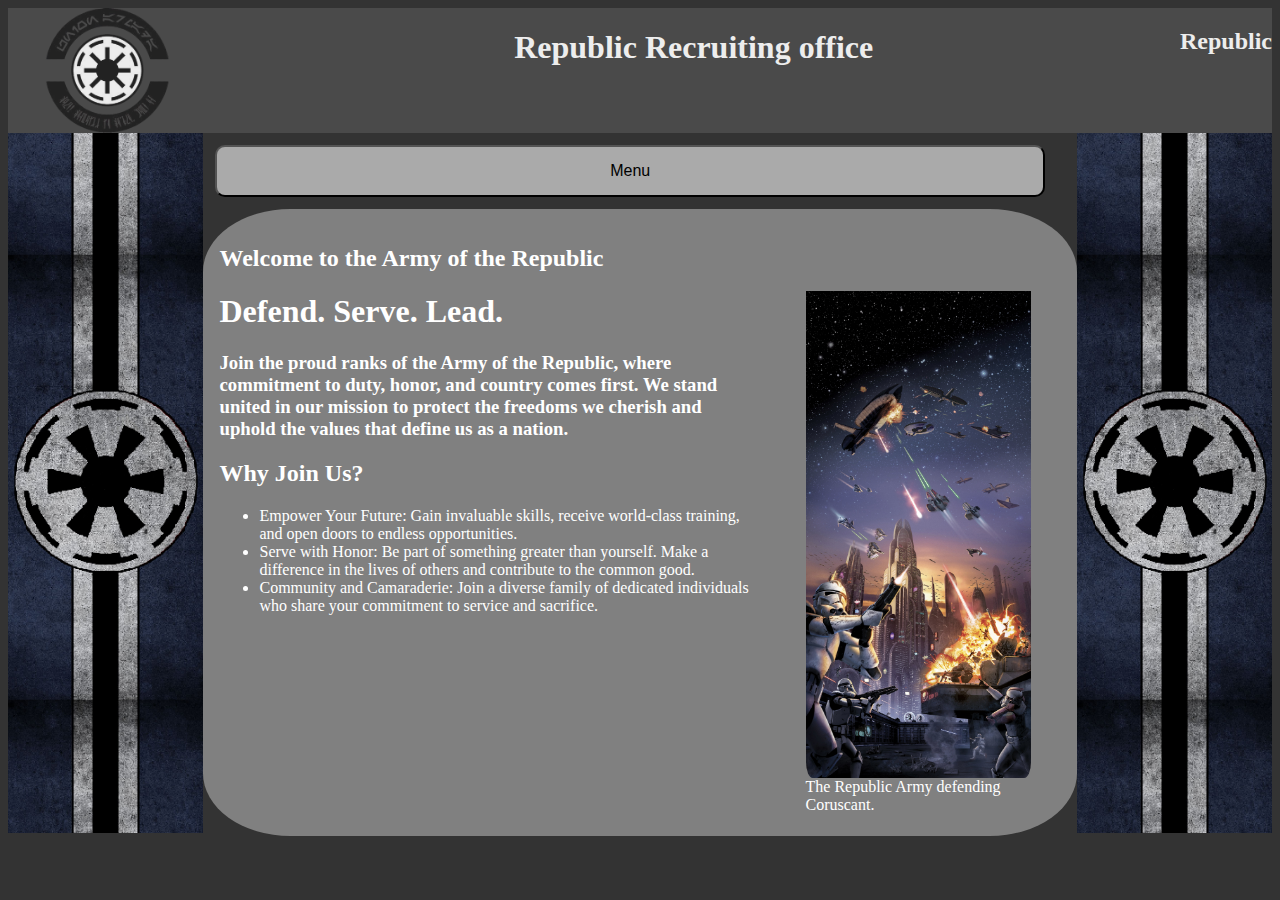
<file: index.html>
<!--  (for HTML files)
 
Project:  Recruitment
Name: Presten Stevens
Submitted: 12/2/2024
 
I declare that the following source code was written by me, or provided
by the instructor for this project. I understand that copying source
code from any other source, providing source code to another student, 
or leaving my code on a public web site constitutes cheating.
I acknowledge that  If I am found in violation of this policy this may result
in a zero grade, a permanent record on file and possibly immediate failure of the class.
   
 
*/   (for JS/CSS files)
--> 

<!DOCTYPE html>
<html lang="en">

<head>
    <link rel="stylesheet" href="css/styles.css">
    <link href="https://fonts.googleapis.com/css2?family=Orbitron&display=swap" rel="stylesheet">
    <meta charset="UTF-8">
    <meta name="viewport" content="width=device-width, initial-scale=1">
    <title>Recruitment office</title>
</head>
    <body> 
        <div id="grid-container">
            <div id="grid-menu">
                <header class="headher">
                     
                    <img src="logo2.png" id="logo" alt="logo" height="125px">
                    
                    <h1 class="headher">
                    Republic Recruiting office
                    </h1>

                    <h2>Republic </h2>
    
                </header>
               
            </div>
            <div id="grid-right-banner">
                <img src="banner.PNG" id="bannar" alt="Republic Banner" height="700" justify="right">
            </div>
            <article id="grid-middle">
                <button id="menuLink">Menu</button>
                
                <section id="container">
                    <div class="main-container">
                        <p><h2>Welcome to the Army of the Republic</h2>

                        <h1>Defend. Serve. Lead.</h1>
                            
                        <h3>Join the proud ranks of the Army of the Republic, where commitment to duty, honor, and country comes first. We stand united in our mission to protect the freedoms we cherish and uphold the values that define us as a nation.</h3></p>
                        
                        <h2>Why Join Us?</h2>
                        <ul>
                            <li>Empower Your Future: Gain invaluable skills, receive world-class training, and open doors to endless opportunities.</li>
                            <li>Serve with Honor: Be part of something greater than yourself. Make a difference in the lives of others and contribute to the common good. </li>
                            <li>Community and Camaraderie: Join a diverse family of dedicated individuals who share your commitment to service and sacrifice. </li>
                        </ul>
                    
                        
                        
                        
                    </div>
                    <figure>
                        <img src="leftside.jpg" id="ganda" alt="Advert" class="propaganda" width="225px">
                        <figcaption> The Republic Army defending Coruscant.</figcaption>
                    </figure>
                </section>
            </article>
            <div id="grid-left-banner">
                <img src="banner.PNG" id="bannar2" alt="Republic Banner" height="700" justify="left">
            </div>
                
            <div id="grid-bottom"></div>
        </div>
        
        <div class="hidden" id="menuContent">
            <div class="popup-content">
                <ul>
                    <li><span class="link" id="vidLink"><h2>Click here to watch the Grand Army in action</h2></span></li>
                    <li><span class="link" id="abtLink"><h2>about us</h2></span></li>
                    <li><span class="link" id="contactLink"><h2>contact info</h2></span></li>
                    <li><span class="link" id="formLink"><h2>new visit form</h2></span></li>
                    <button id="themeChange">Change theme</button>
                </ul>
            </div>
        </div>

        <div class="hidden" id="hiddenContainer">
            <div class="popup-content">
                <iframe width="640" height="360" 
                    src="https://youtu.be/6p86JJ0zX3Q" 
                    frameborder="0" 
                    allowfullscreen> 
                </iframe>
                <span class="close" id="close-popup">&times;</span>
            </div>
        </div>

        <div class="hidden" id="hiddenAbtContainer">
            <div class="popup-content">
                <p>
                    <h2>About Us</h2>
                    United in Service, Strength, and Sacrifice

                    The Grand Army of the Republic stands as a beacon of hope and strength, dedicated to the protection and service of our nation and its values. Founded on principles of duty, honor, and respect, we are more than just a military force—we are a family committed to safeguarding freedom and promoting peace.

                    <h2>Our Mission</h2>
                    Our mission is to defend our homeland against any threat, support our allies, and foster stability around the globe. We believe in the importance of proactive engagement and humanitarian efforts, ensuring that our presence contributes to a safer and more secure world.

                    <h2>Core Values</h2>
                    Integrity: We uphold the highest ethical standards and act with honesty in all our endeavors.
                    Courage: We face challenges head-on, demonstrating bravery in the pursuit of our mission.
                    Commitment: We are dedicated to our duty, our fellow soldiers, and the communities we serve.
                    Training and Development
                    We provide comprehensive training programs designed to equip our members with the skills and knowledge necessary for success. From advanced military tactics to leadership development, we ensure that our soldiers are prepared for any challenge they may encounter.

                    <h2>Community Engagement</h2>
                    The Grand Army of the Republic is deeply rooted in the communities we serve. We actively participate in outreach programs, educational initiatives, and disaster relief efforts, reinforcing our commitment to making a positive impact both at home and abroad.
                </p>
                <span class="close" id="close-abt-popup">&times;</span>
            </div>
        </div>
        <div class="hidden" id="hiddenContContainer">
            <div class="popup-content">
                <p>
                    <h2>Contact Information for the Grand Army of the Republic</h2>
                    <h2>General Inquiries:</h2>

                    Phone: (555) 012-3456<br/>
                    Email: info@grandarmyrepublic.org<br/>
                    <h2>Recruitment Office:</h2>

                    Phone: (555) 987-6543<br/>
                    Email: recruitment@grandarmyrepublic.org<br/>
                    Headquarters Address: Grand Army of the Republic<br/>
                    123 Valor Lane<br/>
                    Fort Courage, AR 67890<br/>

                    <h2>Social Media:</h2>

                    Facebook: facebook.com/GrandArmyRepublic<br/>
                    Twitter: twitter.com/GrandArmyRep<br/>
                    Instagram: instagram.com/GrandArmyRepublic<br/>
                </p>
                <span class="close" id="close-cont-popup">&times;</span>
            </div>
        </div>

        <div class="hidden" id="formContent">
            <div class="popup-content">
                <h1>Visitor Form</h1>
                <div id="success" class="successMsg" style="display:none">
                Thank you for logging your visit!
                </div>
                <form id="myform" novalidate method="GET" action="https://wp.zybooks.com/form-viewer.php">
                <ul class="flex">
                    <li class="section-display">
                    <label for="first-name">First Name</label>
                    <input type="text" id="first-name" name="first-name" placeholder="Enter your first name here">
                    <div class="errorMsg"></div>
                    </li>
                    <li >
                    <label for="last-name">Last Name</label>
                    <input type="text"  id="last-name" name="last-name" placeholder="Enter your last name here">
                    <div class="errorMsg"></div>
                    </li>
                    <li >
                    <label for="address">Address</label>
                    <input type="text"  id="address" name="address" placeholder="Enter your address here">
                    <div class="errorMsg"></div>
                    </li>
                    <li >
                    <label for="city">City</label>
                    <input type="text"  id="city" name="city" placeholder="Enter your city here">
                    <div class="errorMsg"></div>
                    </li>
                    <li >
                    <label for="state">State</label>
                    <input type="text"  id="state" name="state" placeholder="Enter your state here">
                    <div class="errorMsg"></div>
                    </li>
                    <li >
                    <label for="zip">Zip</label>
                    <input type="text"  id="zip" name="zip" placeholder="Enter your zip code here">
                    <div class="errorMsg"></div>
                    </li>
                    <li >
                    <label for="email">Email</label>
                    <input type="text" id="email" name="email" placeholder="Enter your email here">
                    <div class="errorMsg"></div>
                    </li>
                    <li>
                    <label for="phone">Phone</label>
                    <input type="text" id="phone" placeholder="Enter your phone here">
                    <div class="errorMsg"></div>
                    </li>
                    <li>
                    <h2>How did you find my page</h2>
                    </li>
                    <li>
                    <input type="checkbox" id='google' name='find-page' value="google">
                    <label for="google">Google Search</label>
                    </li>
                    <li>
                    <input type="checkbox" id='friend' name='find-page' value="friend">
                    <label for="friend">Friend</label>
                    </li>
                    <li>
                    <input type="checkbox" id='newspaper' name='find-page' value="newspaper">
                    
                    <label for="newspaper">News Paper</label>
                    <div class="errorMsg"></div>
                    </li>
                    
                    <li>
                    <label for="comment">Comments</label>
                    <textarea rows="4" id="comment" placeholder="Enter your comments here"></textarea>
                    </li>
                    
                    <li>
                    <button type="submit">Send</button>
                    </li>
                </ul>
                </form>
            </div>
        </div>
        <script src="js/validation.js"></script>
        <script src="js/main.js"></script>
        <script src="js/script.js"></script>
    </body>
</html>
</file>
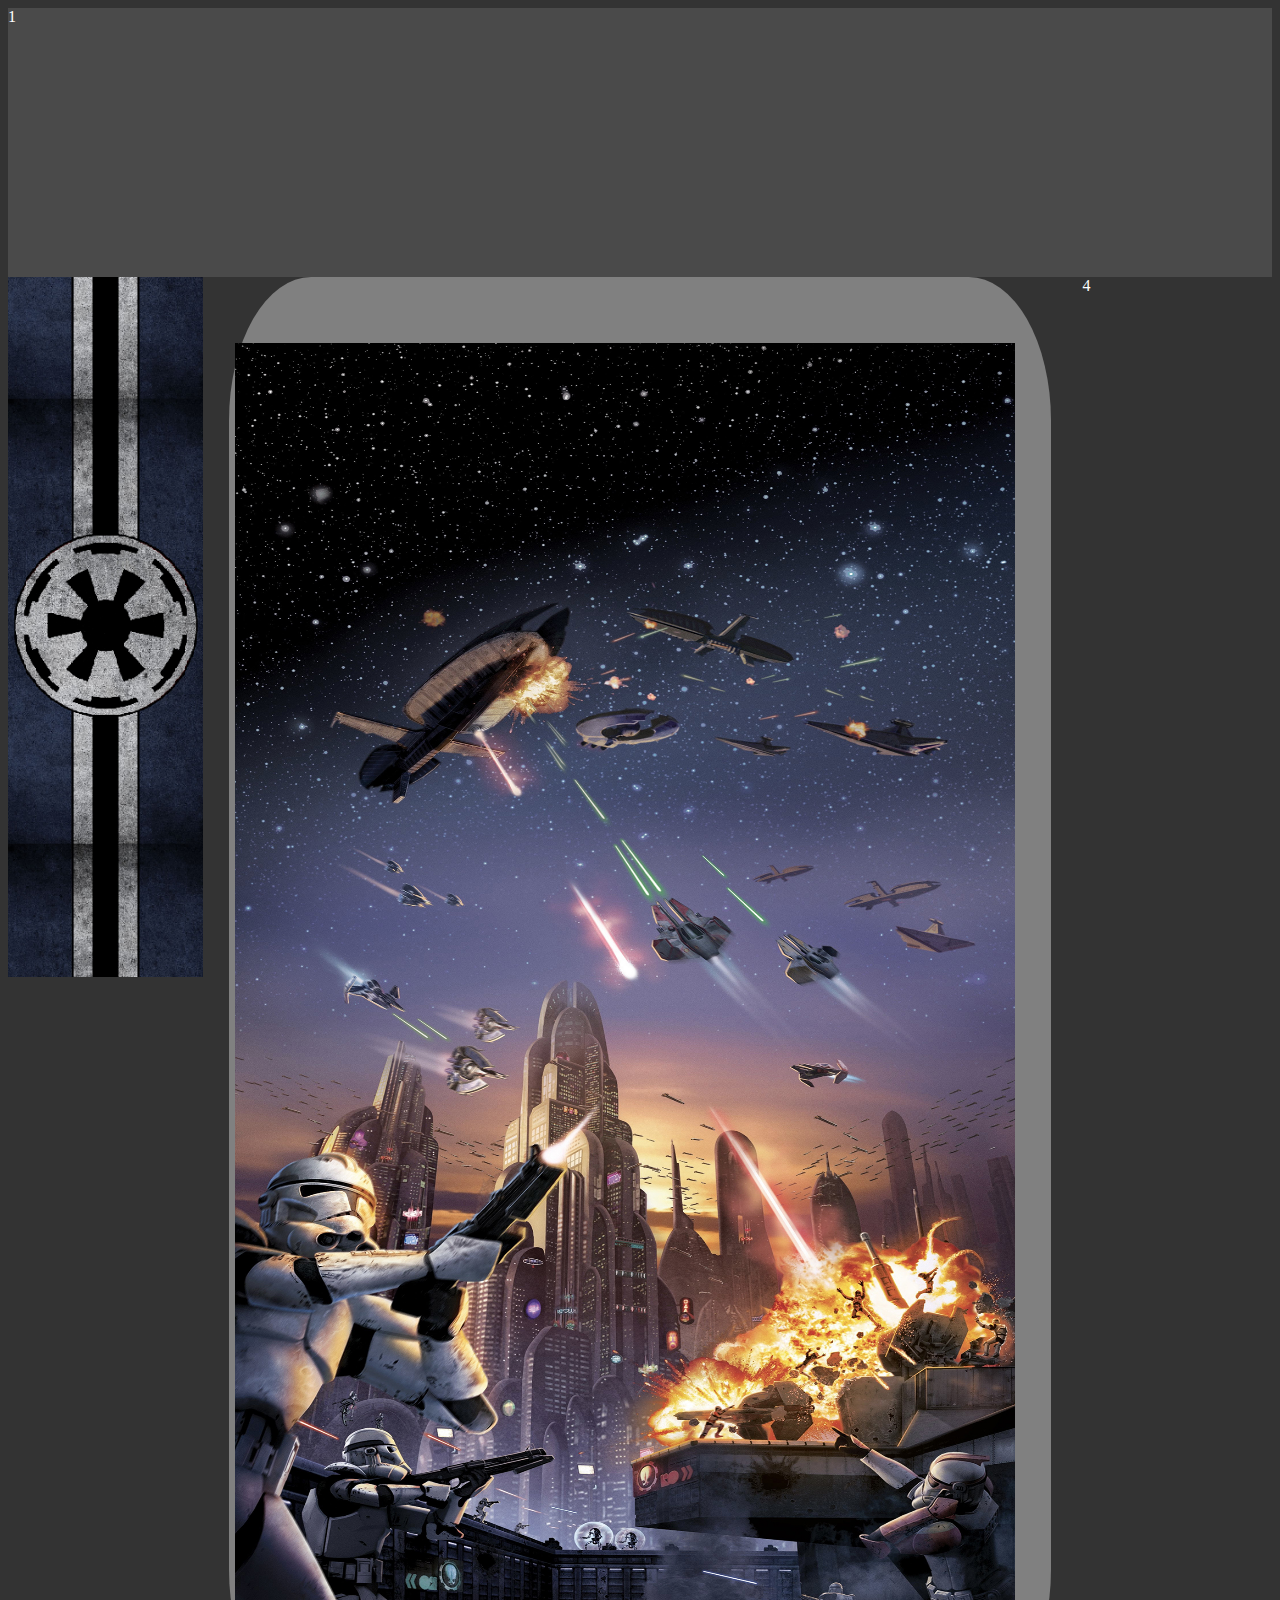
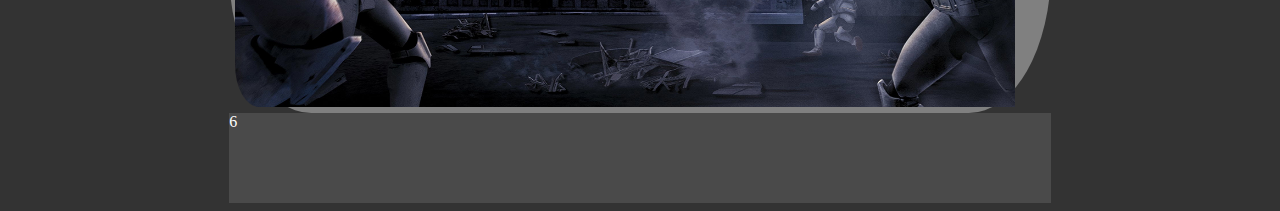
<file: homepg.html>
<!DOCTYPE html>
<html lang="en">

<head>
    <link rel="stylesheet" href="styles.css">
    <meta charset="UTF-8">
    <title>Recruitment</title>
</head>
    <body> 

        <div id="grid-container">
            <div id="grid-menu">1</div>
            <div id="grid-right-banner">
                <img src="banner.PNG" alt="banner" height="700">
            </div>
            <div id="grid-left-banner">4</div>
            <article id="grid-middle">
                <section id="container">
                    <img src="leftside.jpg" alt="Advert" class="propaganda" width="300">
                </section>

            </article>
            <div id="grid-bottom">6</div>
        </div>
    </body>
</html>
</file>
<file: css/styles.css>
/*I added changes to the buttons so that they were more centered and the shadow would change with the theme. */
#grid-container {
    display: grid; 
    justify-content: space-between;
    grid-template-columns: auto auto auto;
    grid-template-rows: auto auto auto;
 }
 
 #grid-menu {
    grid-column: 1 / 4;
    background-color: rgba(169, 169, 169, 0.205);
 }

 #grid-bottom {
    grid-column: 1 / 4;
    background-color: rgba(169, 169, 169, 0.205);
 }

 .propaganda{
    flex: 1;
    float: right; 
    padding-top: 60px;
    /* padding-right: 30px; */
    border-radius: 3%;  
 }

 .right{
    display: flex;
    justify-content: flex-end;
 }

 #container {

    display: flex;
    position: relative;
    background-color: gray;
    border-radius: 10%;
    padding: 6px;
 }

 .headher {
    z-index: -1;
    position: relative;
    display: flex;
    justify-content:space-between ;
    
 }

 header{
    position: fixed;
    top: 0;
    left: 0;
    z-index: 1000;
 }

 body {
    background-color: #333; /* Dark grey */
    color: white; /* Optional: Change text color to white for better contrast */
    
}
button{
    background-color: #aaa;
    width: 95%;
    padding: 15px;
    font-size: 1em;
    margin: 12px;
    border-radius: 10px;
}

button:hover {
    box-shadow: 0 12px 16px 0 rgba(68, 0, 255, 0.24), 0 17px 50px 0 rgba(68, 0, 255, 0.19);
}
.hidden {
    margin-top: 10px;
    padding: 10px;
    border: 1px solid black;
    background-color: #2e2c2ce3;
    display: none; /* Hidden by default */
    position: fixed; /* Stay in place */
    z-index: 1000; /* Sit on top */
    left: 0;
    top: 0;
    width: 100%; /* Full width */
    height: 100%; /* Full height */
    overflow: auto; /* Enable scroll if needed */
    background-color: rgba(0, 0, 0, 0.7); /* Black w/ opacity */
}
.popup-content {
    background-color: #423f3f;
    margin: auto auto; /* 15% from the top and centered */
    padding: 20px;
    border: 1px solid #888;
    width: 65%; /* Could be more or less, depending on screen size */
}
.close {
    color: #aaa;
    float: right;
    font-size: 28px;
    font-weight: bold;
}
.close:hover,
.close:focus {
    color: black;
    text-decoration: none;
    cursor: pointer;
}

.main-container{
    padding:10px;
}

.link {
    color: #284c72;
    cursor: pointer;
    text-decoration: underline;
}

.link:hover {
    color: #3a3c3f;
}

.dropdown {
    position: relative;
    display: inline-block;
  }
  
  .dropdown-content {
    display: none;
    position: absolute;
    background-color: #423f3f;
    min-width: 160px;
    box-shadow: 0px 8px 16px 0px rgba(0,0,0,0.2);
    padding: 12px 16px;
    z-index: 1;
  }
  
  .dropdown:hover .dropdown-content {
    display: block;
  }
  @media screen and (max-width: 768px) {
    /* Make the grid layout stack in a single column */
    #grid-container {
        grid-template-columns: 1fr;  /* Single column layout for mobile */
        grid-template-rows: auto auto auto auto;
    }

    /* Make the images smaller */
    #bannar, #bannar2 {
        max-height: 400px;
    }

    #ganda {
        width: 100%;
        height: auto;
    }

    /* Adjust font sizes */
    h1, h2, h3 {
        font-size: 1.5em;  /* Scale down the text on smaller screens */
    }

    .dropdown-content {
        min-width: 100%;  /* Full-width dropdown on mobile */
    }

    /* Stacked navigation links */
    #grid-menu {
        text-align: center;
    }

    /* Hide banners on smaller screens (optional) */
    #grid-left-banner, #grid-right-banner {
        display: none;
    }

    /* Adjust the main container to be more mobile-friendly */
    #container {
        padding: 15px;
    }

    /* Adjust button styles */
    #themeChange {
        width: 100%;
        padding: 15px;
        font-size: 1em;
    }
    #menuLink{
        width: 100%;
        padding: 15px;
        font-size: 1em;
    }
    /* Popup styles */
    .popup-content {
        width: 90%;
        max-width: 600px;
        margin: auto;
    }
}

/* Further adjustments for very small screens (extra small devices like phones in portrait mode) */
@media screen and (max-width: 480px) {
    h1 {
        font-size: 1.2em;
    }

    #logo {
        height: 100px;  /* Smaller logo for small screens */
    }
}

/* this is the code for the form */
form {
    width: 400px;
  }
  
  .errorMsg {
    color: red;
  }
  /*only show error information when 'was-validated' class is added to the input*/
  input.was-validated:invalid {
    color: red;
    border: 1px solid red;
  }
  
  input.was-validated:invalid ~ div {
    display: block;
  }
  /* hide all error divs 
  ~ is the general sibling selector and selects 'div' siblings of the input*/
  input:valid ~ div {
    display: none;
  }
  
  input:invalid ~ div {
    display: none;
  }
  
  .container {
    width: 80%;
    max-width: 1200px;
    margin: 0 auto;
  }
  
  .container * {
    -webkit-box-sizing: border-box;
            box-sizing: border-box;
  }
  
  .flex {
    list-style-type: none;
    padding: 0;
    max-width: 500px;
    margin: 0 auto;
  }
  
  .flex li {
    display: -webkit-box;
    display: -ms-flexbox;
    display: flex;
    -ms-flex-wrap: wrap;
        flex-wrap: wrap;
    -webkit-box-align: center;
        -ms-flex-align: center;
            align-items: center;
    -webkit-box-pack: end;
        -ms-flex-pack: end;
            justify-content: flex-end;
  }
  
  .flex li li input,
  .flex li textarea {
    padding: 15px;
    font: normal 16px/1.5 sans-serif;
    background-color: gray;
    border-radius: 20px;
  }
  .flex button {
    margin: auto;
    padding: 22px 46px;
    font: normal 22px/1.5 sans-serif;
    border: none;
    background: #284c72;
    color: #f2f2f2;
    text-transform: uppercase;
    letter-spacing: .09em;
    border-radius: 10px;
  }
  
  .flex > li {
    margin-bottom: 20px;
    
  }
  
  .flex > li > label {
    -webkit-box-flex: 1;
        -ms-flex: 1 0 140px;
            flex: 1 0 140px;
    max-width: 200px;
    
  }
  
  .flex > li + * {
    -webkit-box-flex: 1;
        -ms-flex: 1 0 200px;
            flex: 1 0 200px;
    
  }

input, textarea {
    background-color: gray;
    border-radius: 5px;
    color:black
}
input[type='text']::placeholder, 
textarea::placeholder {
    color: black;
}

  .flex > input[type='radio'] ~ div.errorMsg,
  .flex > input[type='checkbox'] ~ div.errorMsg {
    -webkit-box-flex: 1;
        -ms-flex: 1 0 350px;
            flex: 1 0 350px;
    
    text-align: right;
    
}
</file>
<file: styles.css>
#grid-container {
    display: grid; 
    justify-content: space-between;
    grid-template-columns: 15% 65% 15%;
    grid-template-rows: 15% 80% 5%;
 }
 
 #grid-menu {
    grid-column: 1 / 4;
    background-color: rgba(169, 169, 169, 0.205);
 }

#grid-right-banner, #grid-left-banner {
    grid-column: span 1;
}

 #grid-bottom {
    grid-column: 2 / 3;
    background-color: rgba(169, 169, 169, 0.205);
 }

 #grid-middle{
    display: flex;
    grid-area: 2 / 2 /2/2;
 }

 .propaganda{
    flex: 1;
    float: right; 
    padding-top: 60px;
    padding-right: 30px;
    border-radius: 3%;  
 }

 .right{
    display: flex;
    justify-content: flex-end;
 }

 #container {
    flex: 1;
    display: flex;
    position: relative;
    
    background-color: gray;
    border-radius: 10%;
    padding: 6px;
 }

 .headher {
    z-index: -1;
    position: relative;
    display: flex;
    justify-content:space-between ;
    
 }

 header{
    position: fixed;
    top: 0;
    left: 0;
    z-index: 1000;
 }

 body {
    background-color: #333; /* Dark grey */
    color: white; /* Optional: Change text color to white for better contrast */
    
}

.hidden {
    margin-top: 10px;
    padding: 10px;
    border: 1px solid black;
    background-color: #2e2c2ce3;
    display: none; /* Hidden by default */
    position: fixed; /* Stay in place */
    z-index: 1000; /* Sit on top */
    left: 0;
    top: 0;
    width: 100%; /* Full width */
    height: 100%; /* Full height */
    overflow: auto; /* Enable scroll if needed */
    background-color: rgba(0, 0, 0, 0.7); /* Black w/ opacity */
}

.popup-content {
    background-color: #423f3f;
    margin: auto auto; /* 15% from the top and centered */
    padding: 20px;
    border: 1px solid #888;
    width: 65%; /* Could be more or less, depending on screen size */
}

.close {
    color: #aaa;
    float: right;
    font-size: 28px;
    font-weight: bold;
}

.close:hover,
.close:focus {
    color: black;
    text-decoration: none;
    cursor: pointer;
}

.main-container{
    padding:10px;
}

/* iframe > .hidden-video{
    display: flex;
} */

.link {
    color: #284c72;
    cursor: pointer;
    text-decoration: underline;
}

.link:hover {
    color: #3a3c3f;
}
</file>
